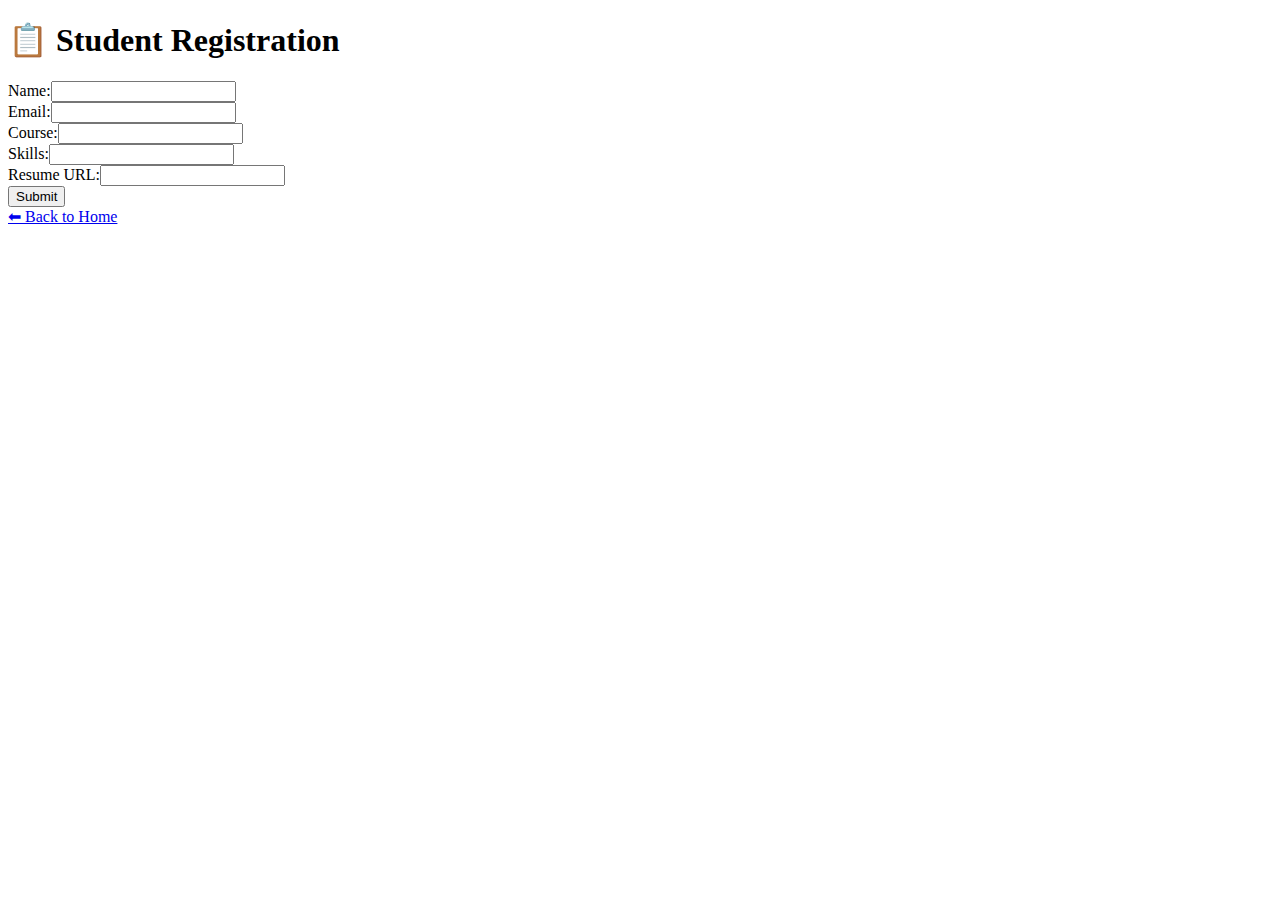
<file: templates/form.html>
<!DOCTYPE html>
<html lang="en">
<head>
  <meta charset="UTF-8" />
  <title>Student Registration</title>
</head>
<body>
  <h1>📋 Student Registration</h1>
  <form action="/form" method="POST">
    <label>Name:</label><input name="name" required /><br />
    <label>Email:</label><input type="email" name="email" required /><br />
    <label>Course:</label><input name="course" required /><br />
    <label>Skills:</label><input name="skills" required /><br />
    <label>Resume URL:</label><input name="resume" required /><br />
    <button type="submit">Submit</button>
  </form>

  <a href="/">⬅ Back to Home</a>
</body>
</html>
</file>
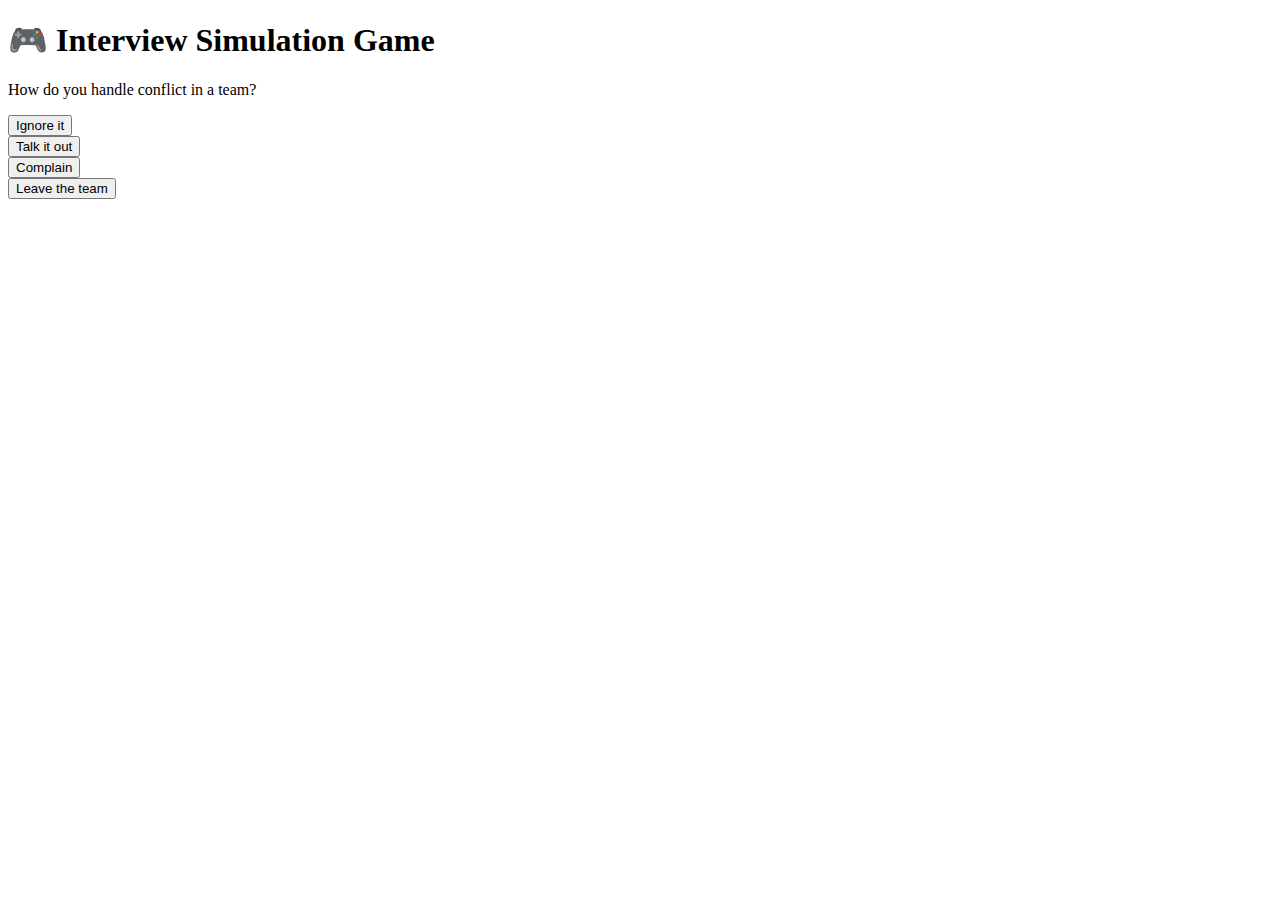
<file: templates/interview_game.html>
<!DOCTYPE html>
<html>
<head>
  <title>Interview Game</title>
  <script src="/static/js/quiz.js" defer></script>
</head>
<body>
  <h1>🎮 Interview Simulation Game</h1>
  <div id="game-container"></div>
</body>
</html>
</file>
